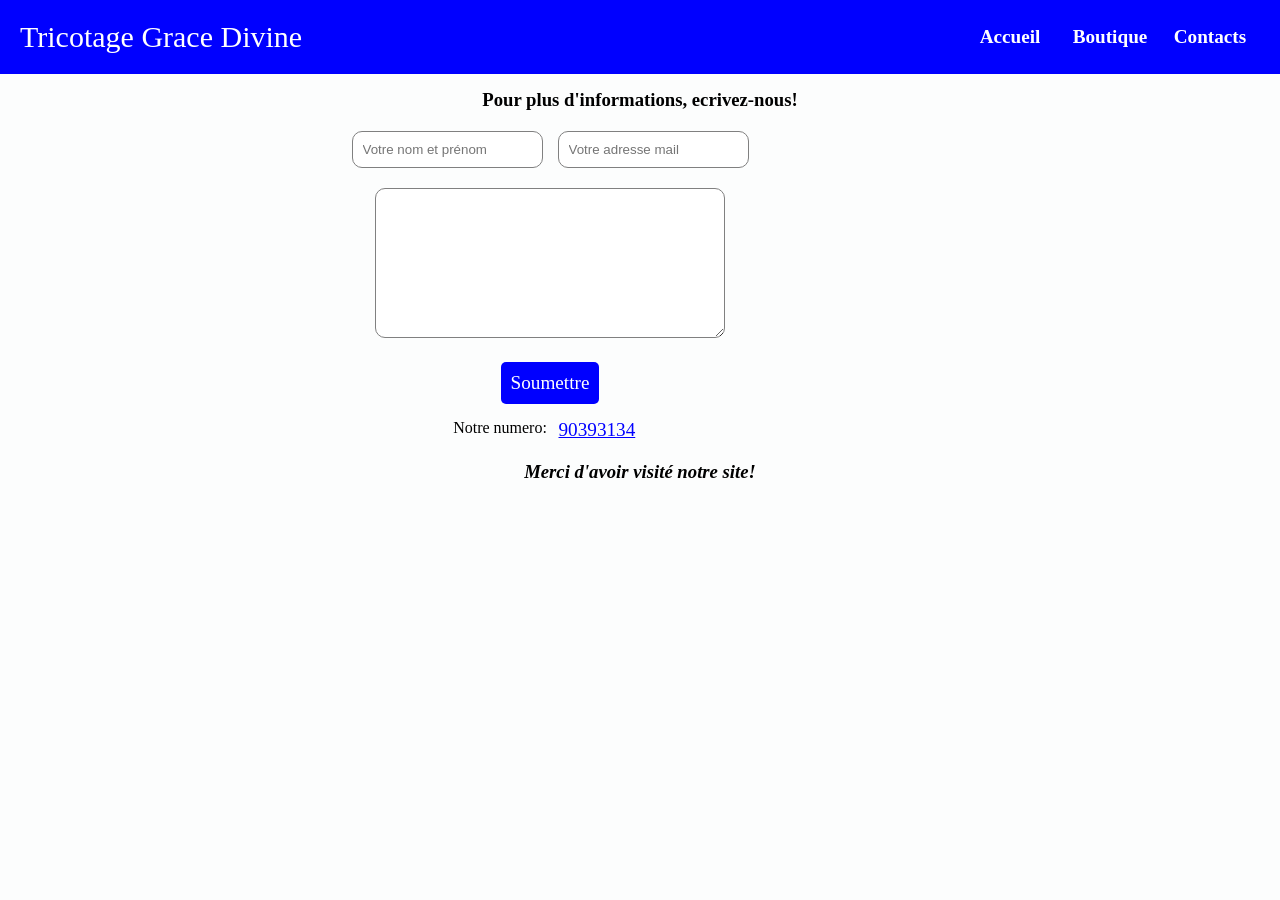
<file: Contact.html>
<!DOCTYPE html>
<html lang="en">
<head>
    <meta charset="UTF-8">
    <meta name="viewport" content="width=device-width, initial-scale=1.0">
    <title>Contact</title>
    <link rel="stylesheet" href="Evaluation.css">
</head>
<body>
    <!-- <header class="header"> -->
         
        <nav>
            <div class="identity">
                Tricotage Grace Divine
            </div>
            <ul class="nav">
                <li><a href="Evaluation.html">Accueil</a></li>
                <li><a href="Boutique.html">Boutique</a></li>
                <li><a href="Contact.html">Contacts</a></li>
            </ul>
        </nav>
    <!-- </header> -->
    <main>
    <h3 style="text-align: center;margin-top: 15px;">
        Pour plus d'informations, ecrivez-nous!
    </h3>
    <div class="form">
        <div style="display: flex;flex-direction: row; padding-bottom: 20px; gap: 15px;">
            <input type="text" name="Nom et prénom" id="identite" placeholder="Votre nom et prénom">
            <input type="text" id="e-mail" name="Adresse e-mail" placeholder="Votre adresse mail">
        </div>
        <div style="padding-bottom: 20px;">
            <textarea style="width: 350px;height: 150px;" name="Formulaire de contact" id="zone" placeholder="Saisissez votre messqge">      
            </textarea>
        </div>
        <div>
            <a class="btn" href="">Soumettre</a>
        </div>
         
           <p class="num"> 
            Notre numero: <a style="color: blue;" href="90393134">90393134</a>
           </p> 
         
            
        </div>
        
    </div>
</main>
<footer class="footer">
    <h3 style="text-align: center;">Merci d'avoir visité notre site!</h3>
</footer>
     <script src="Evaluation.js"></script>
</body>
</html>
</file>
<file: Evaluation.css>
* {
  margin: 0;
  padding: 0;
  box-sizing: border-box;
}

body {
  background-color: rgb(252, 253, 253);
  background-size: cover;
}

nav {
  display: flex;
  justify-content: space-between;
  align-items: center;
  background-color: blue;
  padding: 20px;
  position: sticky;
  left: 0;
  top: 0;

}

.identity {
  font-size: 30px;
  color: white;
}

.nav {
  list-style: none;
  color: white;
  display: flex;
  justify-content: space-around;
}

#navtoggler {
  padding: 10px;
  border: 2px solid black;
  border-radius: 5px;
  display: none;

}



.banner {
  padding: 20px;
  display: flex;
  flex-direction: column;
  gap: 15px;
  align-items: center;
  justify-content: center;
  text-align: center;
  height: 45vh;
}

.banner h1 {
  font-size: 40px;
}

.banner p {
  font-style: italic;
  width: 50%;
  line-height: 25px;
  font-size: large;
}

.info p {
  line-height: 25px;
}

.btn {
  padding: 10px;
  background-color: blue;
  /* text-wrap: no-wrap; */
  width: max-content;
  text-decoration: none;
  border-radius: 5px;
}

.num {
  display: flex;
  width: max-content;
  text-decoration: none;
  margin-top: 15px;
}

.about {
  padding: 40px;
}

.about h2 {
  text-align: center;
  font-size: 35px;
  margin: 10px auto;
}

.info h3 {
  font-size: 30px;
  margin-bottom: 15px;
}

.info p {
  font-size: 20px;
}

.about>div {
  display: grid;
  grid-template-columns: 1fr 1fr;
  width: 100%;
  gap: 25px;
  padding: 15px;
}

.about>div img {
  width: 100%;

}

.boutique {
  display: grid;
  grid-template-columns: repeat(4, 1fr);
  text-decoration: none;
  align-items: center;
  justify-content: space-evenly;
  padding: 20px;
  gap: 10px;
}

/*#logo{
    border: 15px;
    border-style: solid;
    border-radius: 30px;
    width: 20%;
 }*/

.header {
  height: 75px;
  width: 100%;
  color: rgb(251, 250, 252);
  background-color: rgb(42, 7, 244);
  text-decoration: none;
  padding-top: 25px;
  display: flex;
  flex-direction: row;
  /* background-size: cover; */
  /*important*/
  justify-content: space-between;
  align-items: center;
}

a {
  text-align: right;
  font-size: larger;
  color: white;
  display: flex;
  flex-direction: row;
  justify-content: space-evenly;
  width: 100px;
}


ul a {
  text-decoration: none;
  font-weight: bold;
}

.vitrine {
  padding: 20px;
  display: flex;
  flex-direction: column;
  gap: 5px;
  box-shadow: 5px 5px 10px #00000032;
  border-radius: 10px;
}

.vitrine h4 {
  font-size: 22px;
  margin-bottom: 5px;
}

.vitrine img {
  width: 100%;
  height: 200px;
  display: grid;
  align-items: center;
  justify-content: center;
}

.form {
  display: flex;
  flex-direction: column;
  justify-content: space-between;
  width: 500px;
  align-items: center;
  margin-left: 300px;
  margin-bottom: 20px;
  margin-top: 20px;
  align-items: center;
  justify-content: space-around;

}


.form input,
.form textarea{
  padding: 10px;
  border-radius: 10px;
border: 1px solid gray;
flex-grow: 1;
}

.input-group{
  display: flex;
  gap: 8px;
  margin-bottom: 15px;
  width: min(100%, 500px);
}

.form .btn{
  color: white;
  width: min(100%, 500px);
  border: none;
  padding: 10px;
}

.input-group textarea{
  height: 150px;
}

.divmere {
  display: flex;
  flex-direction: row;
  justify-content: space-between;
  width: 500px;
}

.footer {
  margin-bottom: 0px;
  font-style: italic;
}

.title {
  text-align: center;
  font-size: 35px;
}

@media (max-width: 678px
  /*taille max des ecrans des tablettes*/
) {
  .banner {
    height: auto;
margin-top: 25px;
  }

  #navtoggler {
    display: flex;
  }

  .banner p {
    width: 100%;
    padding: 15px;
  }

  .boutique {
    grid-template-columns: repeat(2, 1fr
        /*fr pour dire aue les n elements aurons la meme longueur*/
      );
  }

  .about>div {
    grid-template-columns: 1fr;

  }

  .info {
    order: 2;
  }

  .about>div>img {
    order: 1;
  }

  .nav {
    position: absolute;
    top: 100%;
    right: 0;
    background-color: blue;
    flex-direction: column;
    width: 100%;
    padding: 10px;
  }

  .hidden {
    display: none;
  }

  .nav>li>a {
    padding: 10px;
    text-align: center;
    width: 100%;
  }

}

@media (max-width: 400px) {
  .boutique {
    grid-template-columns: 1fr;
  }
}
</file>
